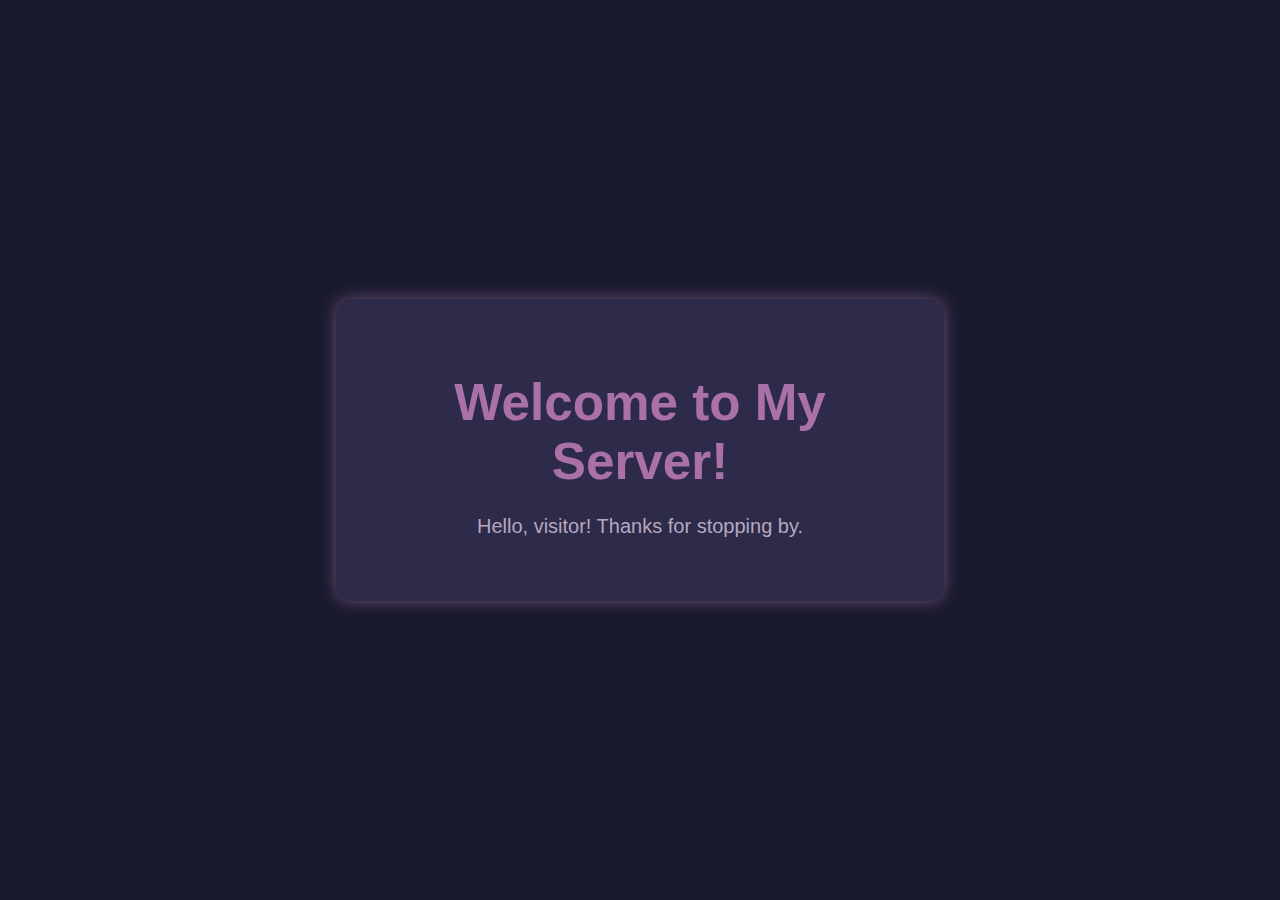
<file: public/index.html>
<!DOCTYPE html>
<html lang="en">
<head>
<meta charset="UTF-8" />
<meta name="viewport" content="width=device-width, initial-scale=1" />
<title>Welcome</title>
<style>
  /* Rosebones theme with purple tones */
  :root {
    --background: #1a1a2e;      /* deep dark purple-blue */
    --surface: #2e2a4a;         /* muted dark purple */
    --primary: #a971a8;         /* soft purple-pink */
    --text-primary: #d3c2dc;    /* light lavender */
    --text-secondary: #b6a8bf;  /* muted grayish purple */
    --shadow: rgba(169, 113, 168, 0.6);
  }

  body {
    margin: 0;
    font-family: 'Segoe UI', Tahoma, Geneva, Verdana, sans-serif;
    background-color: var(--background);
    color: var(--text-primary);
    display: flex;
    justify-content: center;
    align-items: center;
    height: 100vh;
  }

  .container {
    background-color: var(--surface);
    padding: 2.5rem 4rem;
    border-radius: 15px;
    box-shadow: 0 0 15px var(--shadow);
    text-align: center;
    max-width: 480px;
    width: 90%;
  }

  h1 {
    font-size: 3.2rem;
    margin-bottom: 0.5rem;
    color: var(--primary);
    font-weight: 700;
  }

  p {
    font-size: 1.25rem;
    color: var(--text-secondary);
    line-height: 1.5;
  }
</style>
</head>
<body>
  <div class="container">
    <h1>Welcome to My Server!</h1>
    <p>Hello, visitor! Thanks for stopping by.</p>
  </div>
</body>
</html>
</file>
